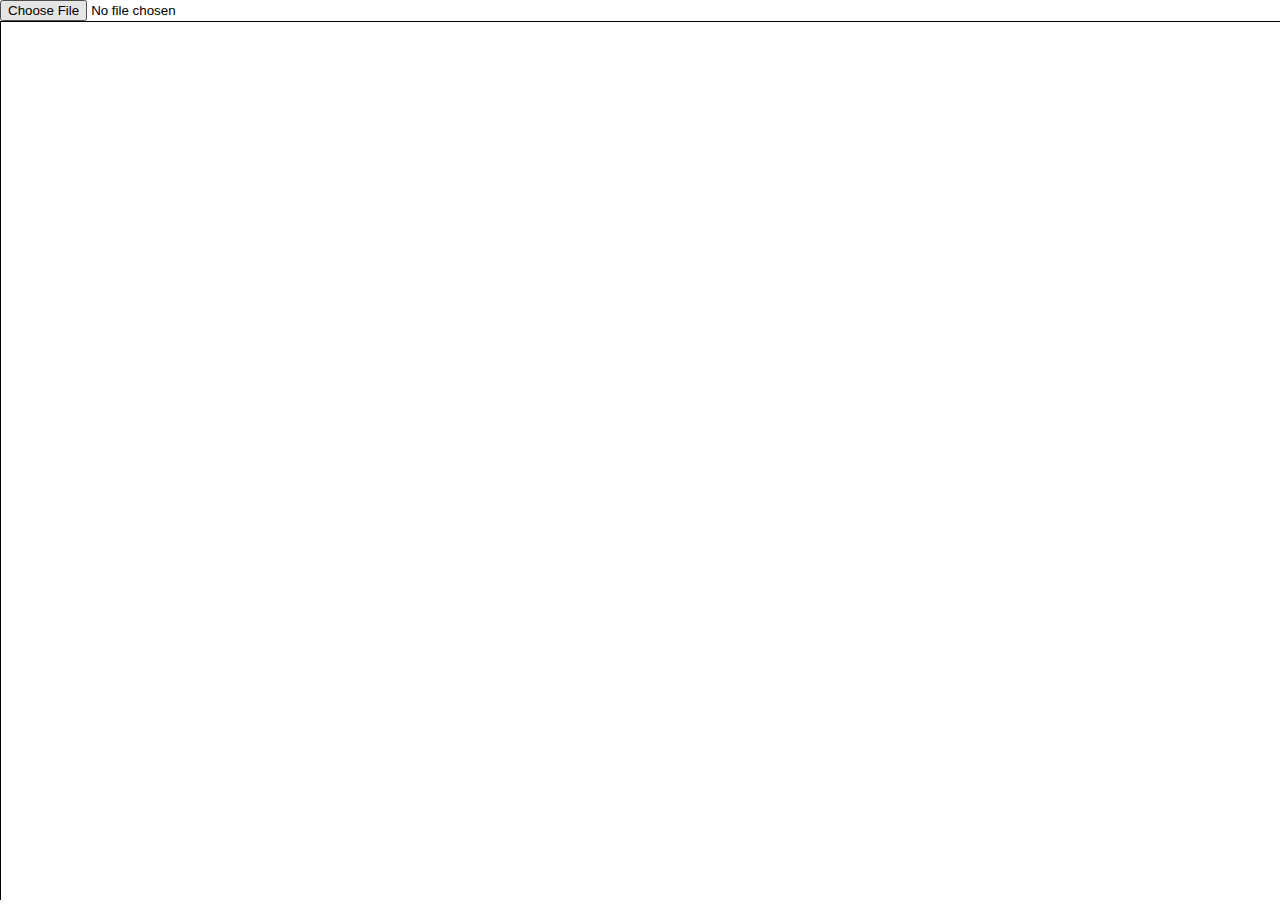
<file: mcts.html>
<!DOCTYPE html>
<html lang="en">

<head>
  <meta charset="UTF-8">
  <meta name="viewport" content="width=device-width, initial-scale=1.0">
  <title>MCTS</title>
  <style>
    body, html {
      margin: 0;
      padding: 0;
      width: 100%;
      height: 100%;
      overflow: hidden;
    }

    #mctsDiagramDiv {
      width: 100%;
      height: 100%;
      border: 1px solid black;
    }
  </style>
</head>

<body>
  <input type="file" id="jsonInput">
  <div id="mctsDiagramDiv"></div>
  <script src="go.js"></script>

  <script>
    // ----------- UTILITIES -------------

    // Stringify with custom handling for 'state' key
    function customStringify(obj) {
      const entries = Object.entries(obj);
      return `{ ${entries.map(([key, value]) => {
        if (key === 'state') return `${key}: "${value.replace(/\\n/g, '\n')}"`;
        return `${key}: ${JSON.stringify(value)}`;
      }).join(',\n')} }`;
    }

    // Parse JSON data to derive parent-child relations
    function parseJSON(jsonData) {
      const parentMap = {};
      jsonData.forEach((item) => {
        if (item.children && item.children.length) {
          item.children.forEach((childId) => parentMap[childId] = item.node_id);
        }
      });

      return jsonData.map((item) => ({
        key: item.node_id,
        text: customStringify(item),
        fill: item.fillcolor,
        parent: parentMap[item.node_id],
        children: item.children,
        probabilities: item.probabilities,
        accumulated_relative_values: item.accumulated_relative_values,
        average_relative_values: item.average_relative_values,
        visit_counts: item.visit_counts,
      }));
    }

    function nodeStrokeConverter(node) {
      if (node instanceof go.Node) {
        // Check if the node is a leaf (has no children)
        if (node.findTreeChildrenNodes().count === 0) {
          return { color: 'black', width: 1 };
        }
        // Check if node is not expanded
        if (!node.isTreeExpanded) {
          return { color: 'orange', width: 20 };
        }
      }
      // Default return
      return { color: 'black', width: 1 };
    }

    // ----------- INITIALIZATION -------------

    document.getElementById('jsonInput').addEventListener('change', (event) => {
      const file = event.target.files[0];
      if (!file) return;

      const reader = new FileReader();
      reader.onload = function (e) {
        const nodeDataArray = parseJSON(JSON.parse(e.target.result));
        init(nodeDataArray);
      };
      reader.readAsText(file);
    });

    function init(nodeDataArray) {
      const $ = go.GraphObject.make;

      const myDiagram = $(go.Diagram, 'mctsDiagramDiv', {

        layout: $(go.TreeLayout, {
          angle: 90,
          compaction: go.TreeLayout.CompactionNone,
          arrangement: go.TreeLayout.ArrangementFixedRoots,
          layerSpacing: 35, // Increase spacing between layers
          layerSpacingParentOverlap: 1.0, // Overlap factor between parent and children
          setsPortSpot: false, // Don't allow the layout to set port spots since we're using orthogonal links
          setsChildPortSpot: false,
        }),

        allowCopy: false,
        allowDelete: false,
        allowMove: true,
        initialAutoScale: go.Diagram.Uniform,
        layout: $(FlatTreeLayout, {
          angle: 90,
          compaction: go.TreeLayout.CompactionNone,
          arrangement: go.TreeLayout.ArrangementFixedRoots,
        }),
        'undoManager.isEnabled': true,
      });

      myDiagram.nodeTemplate = $(
        go.Node,
        'Vertical',
        {
          isTreeExpanded: false, // By default, nodes are collapsed
          selectionObjectName: 'BODY',
        },
        $(
          go.Panel,
          'Auto',
          { name: 'BODY' },
          $(
            go.Shape,
            'RoundedRectangle',
            new go.Binding('fill'),
            new go.Binding('stroke', '', (node) => nodeStrokeConverter(node).color).ofObject(),
            new go.Binding('strokeWidth', '', (node) => nodeStrokeConverter(node).width).ofObject(),
          ),
          $(go.TextBlock, {
            font: 'bold 12pt Arial, sans-serif',
            margin: new go.Margin(4, 2, 2, 2),
            isMultiline: true,
            textAlign: 'center',
            editable: false,
          }, new go.Binding('text')),
        ),
      );

      myDiagram.linkTemplate = $(
        go.Link,
        {
          curve: go.Link.Bezier,
          curviness: -10,
        },
        $(go.Shape, { stroke: '#007BFF', strokeWidth: 5 }),
        $(
          go.TextBlock,
          { name: 'LABEL', segmentOffset: new go.Point(0, -10) },
          new go.Binding('text', '', ''),
        ),

      );

      myDiagram.toolManager.mouseWheelBehavior = go.ToolManager.WheelZoom;

      myDiagram.addDiagramListener('ObjectDoubleClicked', (e) => {
        const node = e.subject.part;
        if (!(node instanceof go.Node)) return;
        const { diagram } = node;
        if (!diagram) return;

        diagram.startTransaction('CollapseExpandTree');
        if (node.isTreeExpanded) {
          diagram.commandHandler.collapseTree(node);
        } else {
          node.expandTree(1); // Expand to just one level
        }
        diagram.commitTransaction('CollapseExpandTree');
      });

      myDiagram.addDiagramListener('InitialLayoutCompleted', (e) => {
        // Find top-level nodes and expand them to one level
        e.diagram.nodes.each((node) => {
          if (!node.findTreeParentNode()) {
            node.expandTree(1);
          }
        });

        // Update the labels for all links after layout
        e.diagram.links.each((link) => {
          const fromNodeData = link.fromNode.data;
          console.log(fromNodeData);
          if (fromNodeData) {
            // Extract the data object from the node's data
            console.log(fromNodeData);
            edge_index = fromNodeData.children.indexOf(link.toNode.data.key);

            // Create a JSON object with the desired properties
            const jsonObject = {
              accumulated_relative_value: fromNodeData.accumulated_relative_values[edge_index],
              average_relative_value: fromNodeData.average_relative_values[edge_index],
              visit_count: fromNodeData.visit_counts[edge_index],
              probability: fromNodeData.probabilities[edge_index],
            };
            link.findObject('LABEL').text = JSON.stringify(jsonObject, null, 2); // Pretty print with indentation
          }
        });
      });

      myDiagram.model = new go.TreeModel({ nodeDataArray });
      myDiagram.nodes.each((node) => {
        if (node.isTreeExpanded) myDiagram.commandHandler.collapseTree(node);
      });
    }

    // Custom layout class for diagram
    class FlatTreeLayout extends go.TreeLayout {
      commitLayout() {
        super.commitLayout();
        let y = -Infinity;
        this.network.vertexes.each((v) => {
          y = Math.max(y, v.node.position.y);
        });
        this.network.vertexes.each((v) => {
          if (v.destinationEdges.count === 0) {
            v.node.moveTo(v.node.position.x, y);
            v.node.toEndSegmentLength = Math.abs(v.centerY - y);
          } else {
            v.node.toEndSegmentLength = 10;
          }
        });
      }
    }
  </script>
</body>

</html>
</file>
